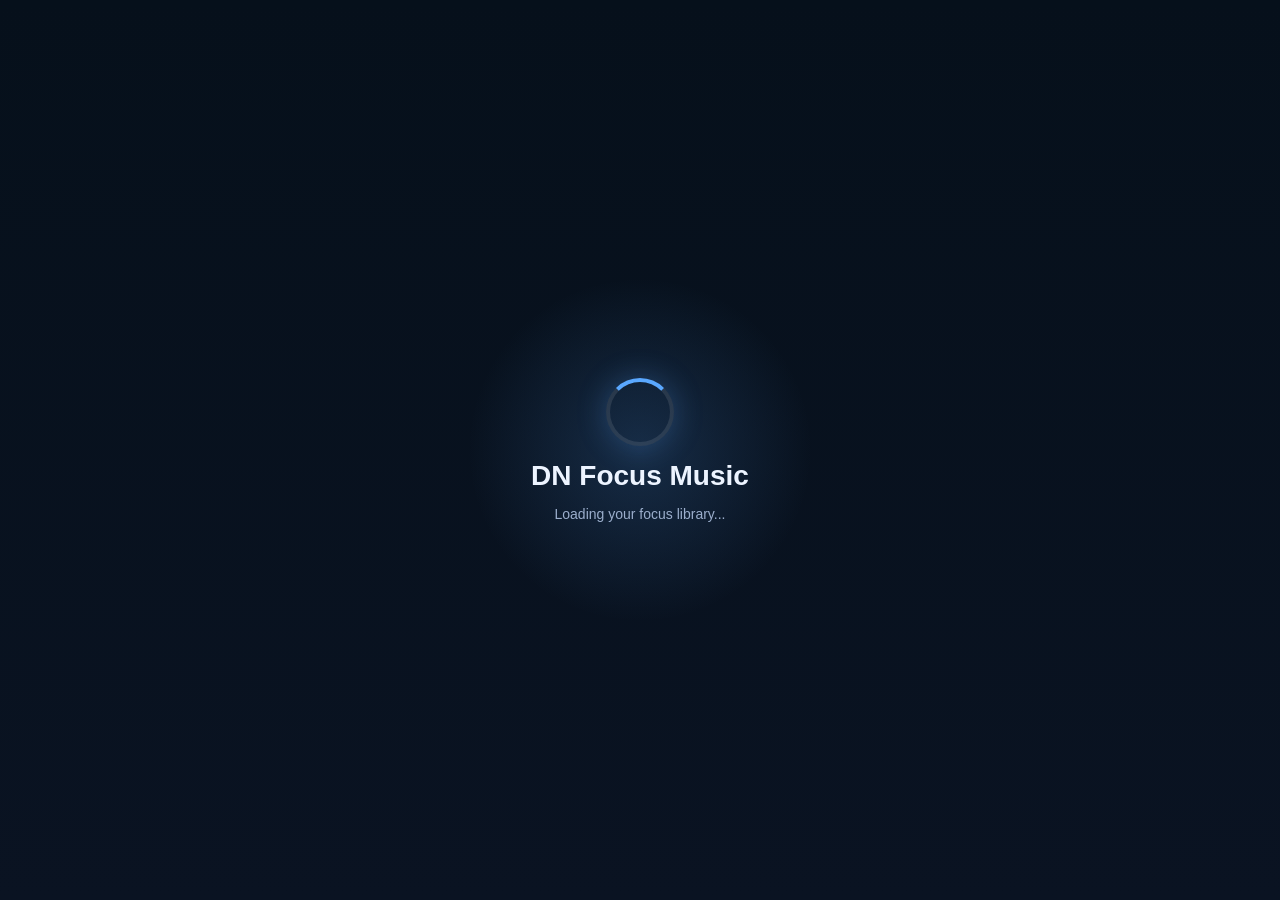
<file: index.html>
<!DOCTYPE html>
<html lang="en">
<head>
  <meta charset="UTF-8" />
  <meta name="viewport" content="width=device-width, initial-scale=1.0" />
  <title>DN Focus Music</title>

  <!-- PWA -->
  <link rel="manifest" href="manifest.webmanifest" />
  <meta name="theme-color" content="#0b1220" />

  <!-- 🔥 ICON FIX (VERY IMPORTANT) -->
  <link rel="icon" type="image/png" sizes="192x192" href="assets/icons/icon-192.png" />
  <link rel="icon" type="image/png" sizes="512x512" href="assets/icons/icon-512.png" />
  <link rel="apple-touch-icon" href="assets/icons/icon-192.png" />

  <!-- STYLE -->
  <link rel="stylesheet" href="css/style.css" />
</head>

<body>

  <!-- LOADING -->
  <div id="loadingScreen" class="loading-screen">
    <div class="loader-ring"></div>
    <h2>DN Focus Music</h2>
    <p>Loading your focus library...</p>
  </div>

  <!-- TOAST -->
  <div id="toast" class="toast">Saved</div>

  <!-- HEADER -->
  <header class="topbar">
    <div class="brand-wrap">
      <p class="eyebrow">Student Study Music</p>
      <h1>DN Focus Music</h1>
      <p class="subtext">
        Calm sounds for deep study, focus sessions, and offline listening.
      </p>
    </div>

    <button onclick="location.href='focus.html'" class="install-btn">
      Focus Mode
    </button>
  </header>

  <!-- MAIN -->
  <main class="app-shell">

    <!-- HERO -->
    <section class="hero-card">
      <div class="hero-overlay"></div>
      <div class="hero-copy">
        <p class="hero-label">Focus Better</p>
        <h2>Study without distractions</h2>
        <p>
          Calm Piano, LoFi, Rain, Ambient, and White Noise — made for students
          who want a clean, premium study experience.
        </p>

        <button onclick="location.href='focus.html'" class="install-btn" style="margin-top:15px;">
          ⏱️ Focus Mode
        </button>
      </div>

        <div class="hero-stats">
          <div class="hero-stat">
            <span id="heroTrackCount">0</span>
            <small>Tracks</small>
          </div>
          <div class="hero-stat">
            <span>5</span>
            <small>Categories</small>
          </div>
          <div class="hero-stat">
            <span>Offline</span>
            <small>Ready</small>
          </div>
        </div>
      </div>
    </section>

    <!-- SEARCH -->
    <section class="search-wrap">
      <input
        id="searchInput"
        class="search-input"
        type="text"
        placeholder="Search tracks..."
      />
    </section>

    <!-- FILTER -->
    <section class="quick-categories">
      <button class="chip active" data-filter="all" type="button">All</button>
      <button class="chip" data-filter="calm-piano" type="button">Calm Piano</button>
      <button class="chip" data-filter="lofi" type="button">LoFi</button>
      <button class="chip" data-filter="rain" type="button">Rain</button>
      <button class="chip" data-filter="ambient" type="button">Ambient</button>
      <button class="chip" data-filter="white-noise" type="button">White Noise</button>
      <button class="chip" data-filter="favorites" type="button">Favorites</button>
    </section>

    <!-- TITLE -->
    <section class="section-head">
      <div>
        <h2>Music Library</h2>
        <p id="trackCount">Loading tracks...</p>
      </div>
    </section>

    <!-- TRACK LIST -->
    <section id="trackList" class="track-list"></section>

  </main>

  <!-- PLAYER -->
  <div class="mini-player" id="miniPlayer">
    <img
      id="playerCover"
      src="assets/images/covers/lofi.jpg"
      alt="Now playing cover"
    />

    <div class="player-main">
      <div class="player-top-row">
        <div class="player-meta">
          <div id="playerTitle" class="player-title">Select a track</div>
          <div id="playerCategory" class="player-category">Ready to play</div>
        </div>

        <button
          id="favoriteBtn"
          class="favorite-btn"
          type="button"
          aria-label="Toggle favorite"
        >
          ♡
        </button>
      </div>

      <!-- PROGRESS -->
      <div class="progress-wrap">
        <span id="currentTime" class="time-text">0:00</span>
        <input
          id="seekBar"
          class="seek-bar"
          type="range"
          min="0"
          max="100"
          value="0"
        />
        <span id="totalTime" class="time-text">0:00</span>
      </div>

      <!-- CONTROLS -->
      <div class="player-controls">
        <button id="shuffleBtn" class="player-btn" type="button">🔀</button>
        <button id="prevBtn" class="player-btn" type="button">⏮</button>
        <button id="playPauseBtn" class="player-btn player-btn-main" type="button">▶</button>
        <button id="nextBtn" class="player-btn" type="button">⏭</button>
        <button id="repeatBtn" class="player-btn" type="button">🔁</button>
      </div>
    </div>
  </div>

  <!-- AUDIO -->
  <audio id="audio"></audio>

  <!-- JS -->
  <script src="js/app.js"></script>

  <!-- SERVICE WORKER -->
  <script>
    if ("serviceWorker" in navigator) {
      window.addEventListener("load", function () {
        navigator.serviceWorker
          .register("service-worker.js")
          .catch(function (error) {
            console.error("Service worker registration failed:", error);
          });
      });
    }
  </script>

</body>
</html>
</file>
<file: css/style.css>
:root {
  --bg: #07111d;
  --bg-2: #0b1525;
  --text: #edf4ff;
  --muted: #9baecc;
  --line: rgba(255, 255, 255, 0.08);
  --accent: #5aa8ff;
  --accent-2: #8fc8ff;
  --accent-3: #7b6cff;
  --danger: #ff6b9a;
  --shadow: 0 20px 45px rgba(0, 0, 0, 0.38);
  --radius-xl: 28px;
  --radius-lg: 20px;
  --radius-md: 16px;
}

* {
  box-sizing: border-box;
  -webkit-tap-highlight-color: transparent;
}

html,
body {
  margin: 0;
  padding: 0;
  min-height: 100%;
  font-family: Arial, Helvetica, sans-serif;
  color: var(--text);
  background:
    radial-gradient(circle at top, rgba(90, 168, 255, 0.14), transparent 28%),
    linear-gradient(180deg, var(--bg) 0%, var(--bg-2) 100%);
}

body {
  padding-bottom: 170px;
  overflow-x: hidden;
}

img {
  display: block;
  max-width: 100%;
}

button,
input {
  font: inherit;
}

.hidden {
  display: none !important;
}

.loading-screen {
  position: fixed;
  inset: 0;
  z-index: 9999;
  background:
    radial-gradient(circle at center, rgba(90, 168, 255, 0.18), transparent 22%),
    linear-gradient(180deg, #06101b 0%, #0a1322 100%);
  display: flex;
  flex-direction: column;
  align-items: center;
  justify-content: center;
  gap: 14px;
  transition: opacity 0.45s ease, visibility 0.45s ease;
}

.loading-screen.hidden {
  opacity: 0;
  visibility: hidden;
  pointer-events: none;
}

.loading-screen h2 {
  margin: 0;
  font-size: 28px;
}

.loading-screen p {
  margin: 0;
  color: var(--muted);
  font-size: 14px;
}

.loader-ring {
  width: 68px;
  height: 68px;
  border-radius: 50%;
  border: 4px solid rgba(255, 255, 255, 0.1);
  border-top-color: var(--accent);
  animation: spin 0.9s linear infinite;
  box-shadow: 0 0 30px rgba(90, 168, 255, 0.25);
}

.toast {
  position: fixed;
  top: 16px;
  left: 50%;
  transform: translateX(-50%) translateY(-12px);
  background: rgba(11, 22, 38, 0.95);
  color: #fff;
  border: 1px solid var(--line);
  padding: 12px 16px;
  border-radius: 999px;
  z-index: 10000;
  opacity: 0;
  pointer-events: none;
  transition: opacity 0.25s ease, transform 0.25s ease;
  box-shadow: var(--shadow);
}

.toast.show {
  opacity: 1;
  transform: translateX(-50%) translateY(0);
}

@keyframes spin {
  to {
    transform: rotate(360deg);
  }
}

@keyframes fadeUp {
  from {
    opacity: 0;
    transform: translateY(12px);
  }

  to {
    opacity: 1;
    transform: translateY(0);
  }
}

.topbar {
  padding: 26px 18px 12px;
  display: flex;
  align-items: flex-start;
  justify-content: space-between;
  gap: 14px;
}

.brand-wrap {
  flex: 1;
}

.eyebrow {
  margin: 0 0 8px;
  font-size: 12px;
  letter-spacing: 1.3px;
  text-transform: uppercase;
  color: var(--accent-2);
}

.topbar h1 {
  margin: 0;
  font-size: 32px;
  line-height: 1.08;
}

.subtext {
  margin: 10px 0 0;
  color: var(--muted);
  line-height: 1.55;
  font-size: 14px;
  max-width: 620px;
}

.install-btn {
  flex: 0 0 auto;
  border: none;
  border-radius: 999px;
  padding: 12px 18px;
  background: linear-gradient(135deg, var(--accent), var(--accent-3));
  color: white;
  cursor: pointer;
  box-shadow: 0 12px 28px rgba(90, 168, 255, 0.25);
}

.install-btn:active {
  transform: scale(0.98);
}

.app-shell {
  padding: 0 18px 26px;
}

.hero-card {
  position: relative;
  overflow: hidden;
  border-radius: var(--radius-xl);
  padding: 24px 20px;
  margin-bottom: 20px;
  background:
    linear-gradient(135deg, rgba(90, 168, 255, 0.16), rgba(123, 108, 255, 0.14)),
    rgba(17, 29, 46, 0.94);
  border: 1px solid var(--line);
  box-shadow: var(--shadow);
}

.hero-overlay {
  position: absolute;
  inset: 0;
  background:
    radial-gradient(circle at 85% 15%, rgba(255, 255, 255, 0.09), transparent 20%),
    radial-gradient(circle at 20% 100%, rgba(90, 168, 255, 0.12), transparent 30%);
  pointer-events: none;
}

.hero-copy {
  position: relative;
  z-index: 1;
}

.hero-label {
  margin: 0 0 10px;
  color: var(--accent-2);
  font-size: 12px;
  font-weight: 700;
  letter-spacing: 1.3px;
  text-transform: uppercase;
}

.hero-copy h2 {
  margin: 0 0 10px;
  font-size: 26px;
  line-height: 1.15;
}

.hero-copy p {
  margin: 0;
  color: #d4e2f8;
  line-height: 1.6;
  font-size: 14px;
}

.hero-stats {
  display: flex;
  gap: 10px;
  flex-wrap: wrap;
  margin-top: 18px;
}

.hero-stat {
  min-width: 86px;
  padding: 12px 14px;
  border-radius: 16px;
  background: rgba(255, 255, 255, 0.06);
  border: 1px solid rgba(255, 255, 255, 0.08);
}

.hero-stat span {
  display: block;
  font-size: 17px;
  font-weight: 700;
}

.hero-stat small {
  display: block;
  margin-top: 4px;
  color: var(--muted);
  font-size: 12px;
}

.search-wrap {
  margin-bottom: 14px;
}

.search-input {
  width: 100%;
  border: 1px solid var(--line);
  background: rgba(255, 255, 255, 0.05);
  color: #fff;
  border-radius: 16px;
  padding: 14px 16px;
  outline: none;
}

.search-input::placeholder {
  color: var(--muted);
}

.quick-categories {
  display: flex;
  gap: 10px;
  overflow-x: auto;
  padding: 2px 0 8px;
  margin-bottom: 16px;
  scrollbar-width: none;
}

.quick-categories::-webkit-scrollbar {
  display: none;
}

.chip {
  flex: 0 0 auto;
  border: 1px solid var(--line);
  background: rgba(255, 255, 255, 0.04);
  color: var(--text);
  padding: 10px 16px;
  border-radius: 999px;
  cursor: pointer;
}

.chip.active {
  background: linear-gradient(135deg, var(--accent), var(--accent-3));
  border-color: transparent;
  box-shadow: 0 10px 24px rgba(90, 168, 255, 0.25);
}

.section-head {
  margin-bottom: 14px;
}

.section-head h2 {
  margin: 0;
  font-size: 21px;
}

.section-head p {
  margin: 5px 0 0;
  font-size: 13px;
  color: var(--muted);
}

.track-list {
  display: grid;
  gap: 14px;
}

.category-block {
  animation: fadeUp 0.35s ease;
}

.category-title {
  margin: 8px 0 12px;
  font-size: 18px;
}

.category-grid {
  display: grid;
  gap: 12px;
}

.track-card {
  display: grid;
  grid-template-columns: 70px 1fr auto;
  gap: 14px;
  align-items: center;
  padding: 11px;
  border-radius: var(--radius-lg);
  background: linear-gradient(180deg, rgba(20, 34, 54, 0.95), rgba(14, 26, 43, 0.95));
  border: 1px solid var(--line);
  box-shadow: var(--shadow);
  transition: transform 0.18s ease, border-color 0.18s ease;
}

.track-card:hover {
  transform: translateY(-2px);
}

.track-card.active {
  border-color: rgba(90, 168, 255, 0.9);
}

.track-cover {
  width: 70px;
  height: 70px;
  border-radius: 16px;
  object-fit: cover;
}

.track-text {
  min-width: 0;
}

.track-title {
  margin: 0 0 7px;
  font-size: 15px;
  font-weight: 700;
}

.track-sub {
  margin: 0;
  color: var(--muted);
  font-size: 13px;
}

.track-play {
  border: none;
  width: 44px;
  height: 44px;
  border-radius: 50%;
  background: linear-gradient(135deg, var(--accent), var(--accent-3));
  color: white;
  cursor: pointer;
}

.empty-state {
  padding: 18px;
  text-align: center;
  border-radius: 18px;
  background: rgba(255, 255, 255, 0.04);
  border: 1px solid var(--line);
  color: var(--muted);
}

.mini-player {
  position: fixed;
  left: 12px;
  right: 12px;
  bottom: 12px;
  z-index: 100;
  display: grid;
  grid-template-columns: 58px 1fr;
  gap: 12px;
  align-items: start;
  padding: 12px;
  border-radius: 24px;
  background: rgba(9, 18, 31, 0.96);
  border: 1px solid rgba(255, 255, 255, 0.08);
  box-shadow: var(--shadow);
  backdrop-filter: blur(14px);
}

.mini-player img {
  width: 58px;
  height: 58px;
  border-radius: 16px;
  object-fit: cover;
}

.player-main {
  min-width: 0;
}

.player-top-row {
  display: flex;
  align-items: center;
  justify-content: space-between;
  gap: 10px;
}

.player-meta {
  min-width: 0;
}

.player-title {
  font-size: 14px;
  font-weight: 700;
  white-space: nowrap;
  overflow: hidden;
  text-overflow: ellipsis;
}

.player-category {
  margin-top: 5px;
  font-size: 12px;
  color: var(--muted);
  white-space: nowrap;
  overflow: hidden;
  text-overflow: ellipsis;
}

.favorite-btn {
  border: none;
  background: rgba(255, 255, 255, 0.06);
  color: white;
  width: 38px;
  height: 38px;
  border-radius: 50%;
  cursor: pointer;
}

.favorite-btn.active {
  background: rgba(255, 107, 154, 0.16);
  color: var(--danger);
}

.progress-wrap {
  display: grid;
  grid-template-columns: 40px 1fr 40px;
  gap: 8px;
  align-items: center;
  margin-top: 12px;
}

.time-text {
  font-size: 11px;
  color: var(--muted);
}

.seek-bar {
  width: 100%;
  appearance: none;
  -webkit-appearance: none;
  height: 5px;
  border-radius: 999px;
  background: rgba(255, 255, 255, 0.12);
  outline: none;
  cursor: pointer;
}

.seek-bar::-webkit-slider-thumb {
  -webkit-appearance: none;
  appearance: none;
  width: 14px;
  height: 14px;
  border-radius: 50%;
  background: var(--accent);
  border: none;
}

.seek-bar::-moz-range-thumb {
  width: 14px;
  height: 14px;
  border: none;
  border-radius: 50%;
  background: var(--accent);
}

.player-controls {
  display: flex;
  align-items: center;
  gap: 8px;
  margin-top: 12px;
  flex-wrap: wrap;
}

.player-btn {
  border: none;
  width: 40px;
  height: 40px;
  border-radius: 50%;
  background: #1a2a42;
  color: #fff;
  cursor: pointer;
}

.player-btn.active {
  background: linear-gradient(135deg, var(--accent), var(--accent-3));
}

.player-btn-main {
  background: linear-gradient(135deg, var(--accent), var(--accent-3));
}

@media (min-width: 768px) {
  .topbar {
    padding: 32px 28px 14px;
  }

  .app-shell {
    padding: 0 28px 30px;
  }

  .hero-copy h2 {
    font-size: 32px;
  }

  .category-grid {
    grid-template-columns: 1fr 1fr;
  }

  .mini-player {
    left: 24px;
    right: 24px;
    bottom: 18px;
  }
}
</file>
